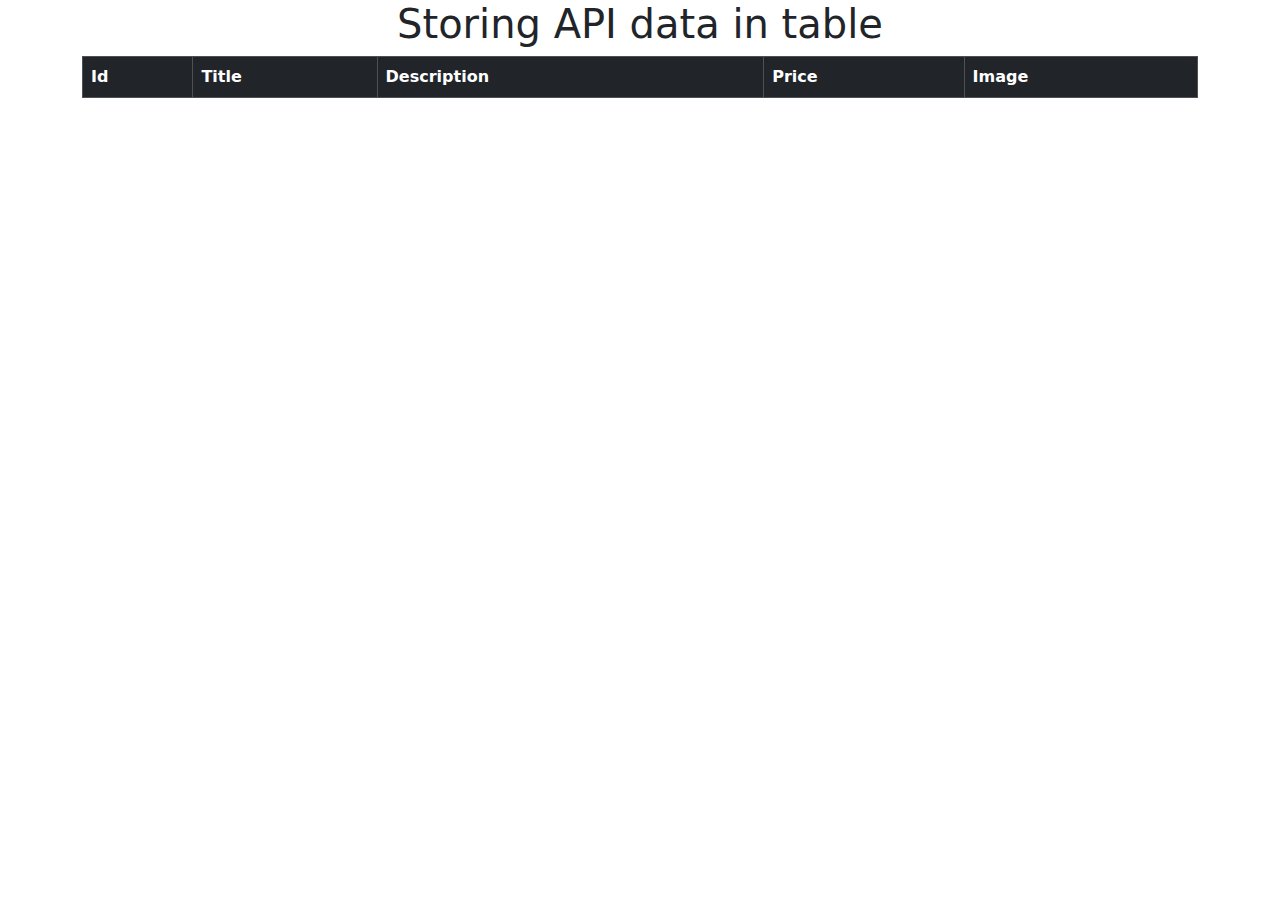
<file: index.html>
<!DOCTYPE html>
<html lang="en">
<head>
    <meta charset="UTF-8">
    <meta name="viewport" content="width=device-width, initial-scale=1.0">
    <title>Show Table Data</title>
    <link href="https://cdn.jsdelivr.net/npm/bootstrap@5.3.3/dist/css/bootstrap.min.css" rel="stylesheet" integrity="sha384-QWTKZyjpPEjISv5WaRU9OFeRpok6YctnYmDr5pNlyT2bRjXh0JMhjY6hW+ALEwIH" crossorigin="anonymous">
    <style>
        img{width: 100px;}
    </style>
</head>
<body>
    <h1 class="text-center">Storing API data in table</h1>

    <div class="container">
        <table class="table table-bordered">
            <thead class="table-dark">
              <tr>
                <th scope="col">Id</th>
                <th scope="col">Title</th>
                <th scope="col">Description</th>
                <th scope="col">Price</th>
                <th scope="col">Image</th>
              </tr>
            </thead>
            <tbody id="table_body">

            </tbody>
          </table>
    </div>
    <script src="script.js"></script>
</body>
</html>
</file>
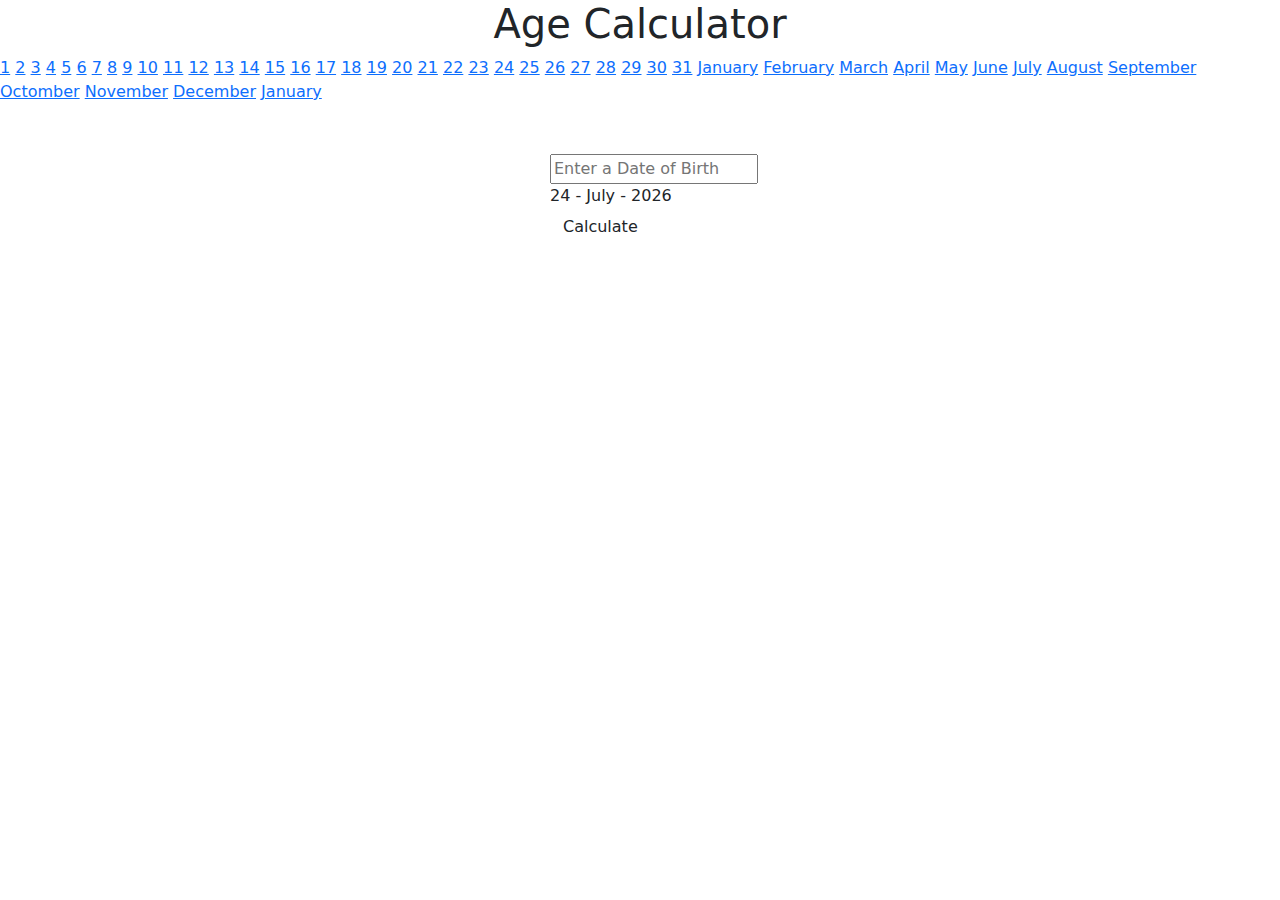
<file: age.html>
<!DOCTYPE html>
<html lang="en">
<head>
    <meta charset="UTF-8">
    <meta name="viewport" content="width=device-width, initial-scale=1.0">
    <title>Age Calculator</title>
    <link href="https://cdn.jsdelivr.net/npm/bootstrap@5.3.3/dist/css/bootstrap.min.css" rel="stylesheet" integrity="sha384-QWTKZyjpPEjISv5WaRU9OFeRpok6YctnYmDr5pNlyT2bRjXh0JMhjY6hW+ALEwIH" crossorigin="anonymous">
    <style>
      div#container{
        margin-left: 500px;
        padding: 50px;
      }  
      #suncontainer{
        padding: 20px;
        margin-top: 20px;
      }
    </style>
</head>
<body>
    <div class="dropdown">
        <h1 class="text-center">Age Calculator</h1>
        <a href="#">1</a>
        <a href="#">2</a>
        <a href="#">3</a>
        <a href="#">4</a>
        <a href="#">5</a>
        <a href="#">6</a>
        <a href="#">7</a>
        <a href="#">8</a>
        <a href="#">9</a>
        <a href="#">10</a>
        <a href="#">11</a>
        <a href="#">12</a>
        <a href="#">13</a>
        <a href="#">14</a>
        <a href="#">15</a>
        <a href="#">16</a>
        <a href="#">17</a>
        <a href="#">18</a>
        <a href="#">19</a>
        <a href="#">20</a>
        <a href="#">21</a>
        <a href="#">22</a>
        <a href="#">23</a>
        <a href="#">24</a>
        <a href="#">25</a>
        <a href="#">26</a>
        <a href="#">27</a>
        <a href="#">28</a>
        <a href="#">29</a>
        <a href="#">30</a>
        <a href="#">31</a>

        <a href="#">January</a>
        <a href="#">February</a>
        <a href="#">March</a>
        <a href="#">April</a>
        <a href="#">May</a>
        <a href="#">June</a>
        <a href="#">July</a>
        <a href="#">August</a>
        <a href="#">September</a>
        <a href="#">Octomber</a>
        <a href="#">November</a>
        <a href="#">December</a>

        <a href="#">January</a>
    </div>
    
    <div id="container">
        <input type="text" id="abc" placeholder="Enter a Date of Birth">
        <div id="subcontainer">
            <input type="text" id="xyz" placeholder="Todays Date">
        </div>
        <button class="btn">Calculate</button>
    </div>
    <script src="age.js"></script>
</body>
</html>
</file>
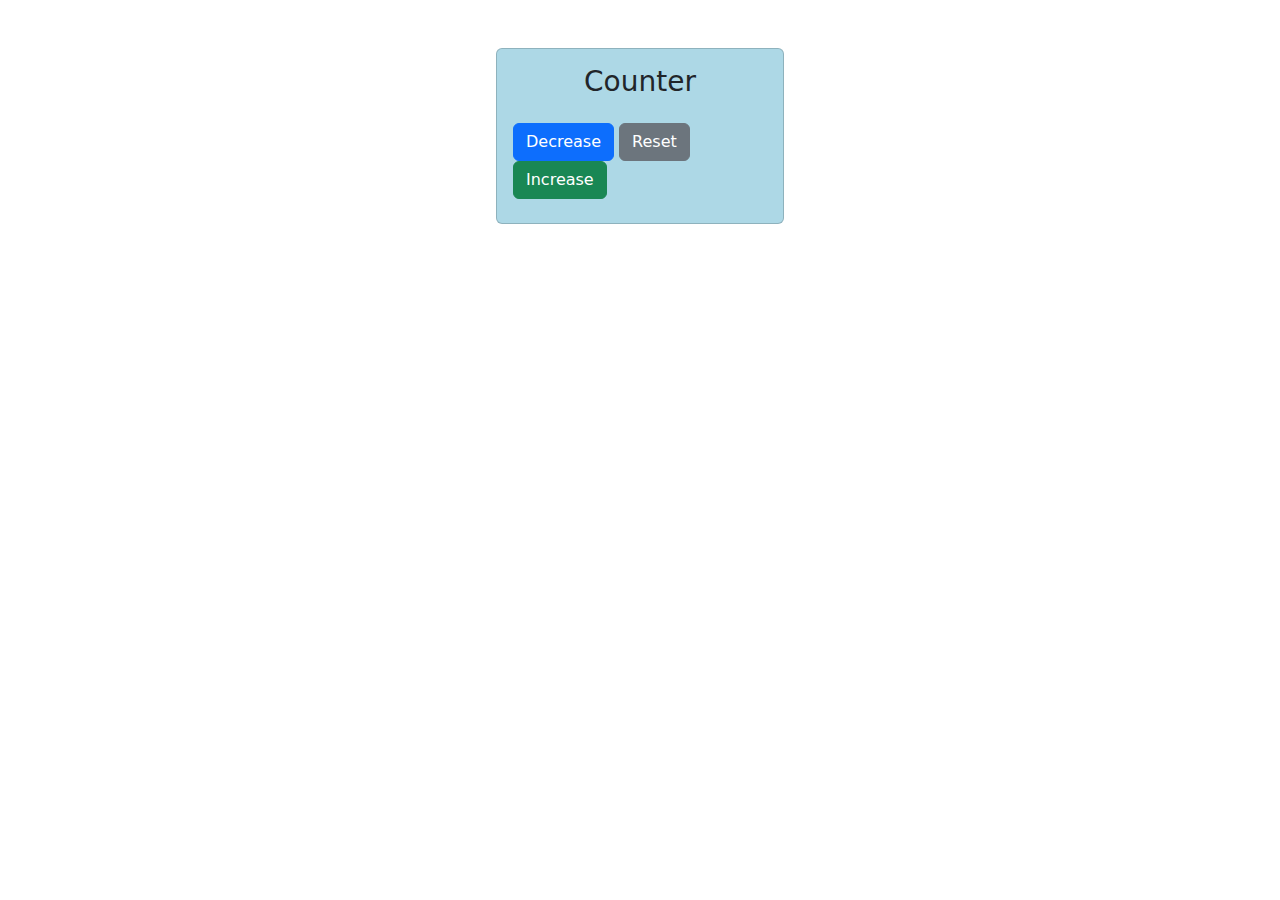
<file: calculator.html>
<!DOCTYPE html>
<html lang="en">
<head>
    <meta charset="UTF-8">
    <meta name="viewport" content="width=device-width, initial-scale=1.0">
    <title>Calculator</title>
    <link href="https://cdn.jsdelivr.net/npm/bootstrap@5.3.3/dist/css/bootstrap.min.css" rel="stylesheet" integrity="sha384-QWTKZyjpPEjISv5WaRU9OFeRpok6YctnYmDr5pNlyT2bRjXh0JMhjY6hW+ALEwIH" crossorigin="anonymous">
    <style>
        .card{
            background-color: lightblue;
        }
        .showCount{
            color:palevioletred ;
        }
    </style>
</head>
<body>
   
    <div class="container d-flex justify-content-center mt-5 ">
        <div class="card" style="width: 18rem;">
            <div class="card-body">
              <h3 class="card-title text-center mb-3">Counter</h3>
              <div class="mb-4">
                <h1 class="text-center showCount " id="count"></h1>
              </div>
              <div class="mb-2">
                <button type="button" class="btn btn-primary"  id="decrease" onclick="decrease()">Decrease</button>
                <button type="button" class="btn btn-secondary" onclick="reset()">Reset</button>
                <button type="button" class="btn btn-success" onclick="increase()">Increase</button>
              </div>
            </div>
          </div>

    </div>
    <script src="calculator.js"></script>
</body>
</html>
</file>
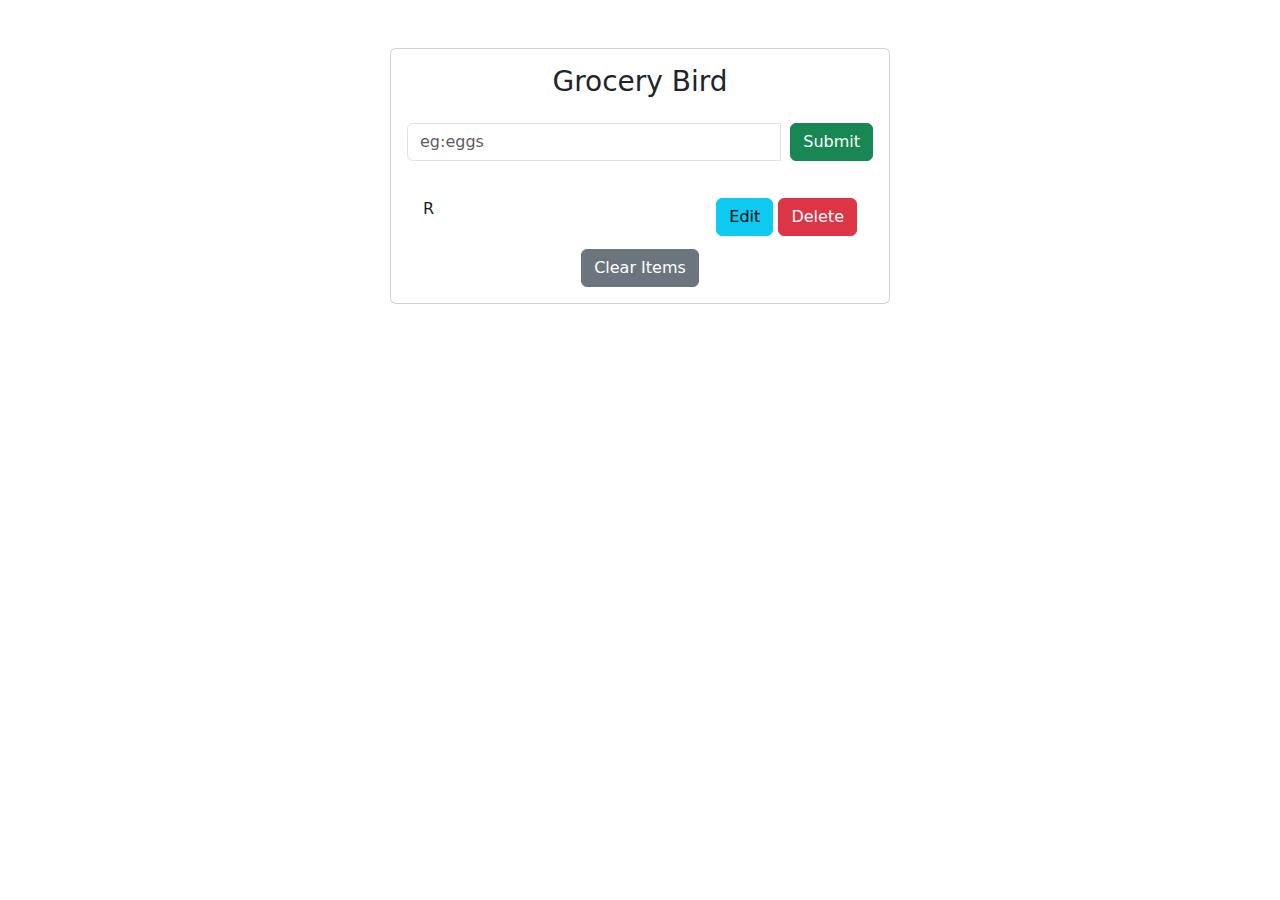
<file: Grocery.html>
<!DOCTYPE html>
<html lang="en">
<head>
    <meta charset="UTF-8">
    <meta name="viewport" content="width=device-width, initial-scale=1.0">
    <title>Grocery</title>
    <link href="https://cdn.jsdelivr.net/npm/bootstrap@5.3.3/dist/css/bootstrap.min.css" rel="stylesheet" integrity="sha384-QWTKZyjpPEjISv5WaRU9OFeRpok6YctnYmDr5pNlyT2bRjXh0JMhjY6hW+ALEwIH" crossorigin="anonymous">
      <style>
        .card{
            width: 500px;
        }
        .grocery-item {
  display: flex;
  align-items: center;
  justify-content: space-between;
  margin-bottom: 0.5rem;
  padding: 0.25rem 1rem;
  text-transform: capitalize;
}
.grocery-container {
    margin-top: 2rem;
}
      </style>
</head>
<body>
    <div class="container d-flex justify-content-center mt-5  ">
        <div class="card">
            <div class="card-body">
              <h3 class="card-title text-center mb-3">Grocery Bird</h3>
              <div class="mb-4">
                <h1 class="text-center showCount " id="count"></h1>
              </div>
              <div class="input-group">
                <input type="text" class="form-control" placeholder="eg:eggs" id="submitInput">&nbsp;&nbsp;
                <span class="input-group-btn ">
                     <button class="btn btn-success" type="button" onclick="submit()">Submit</button>
                </span>

             </div>
             <div class="grocery-container">
                <div class="grocery-list">
                  <article class="grocery-item"> 
                    <p class="title">r</p>
                    <div class="btn-container">
                      <button type="button" class="btn btn-info" onclick="edit()">Edit</button>
                      <button type="button" class="btn btn-danger" onclick="deleteItem()">Delete</button>
                    </div>
                  </article>
                </div>
                <div class="d-flex justify-content-center"><button class="btn btn-secondary" onclick="clearItems()">Clear Items</button></div>
              </div>
             
            </div>
          </div>
         </div>
    <script src="Grocery.js"></script>
</body>
</html>
</file>
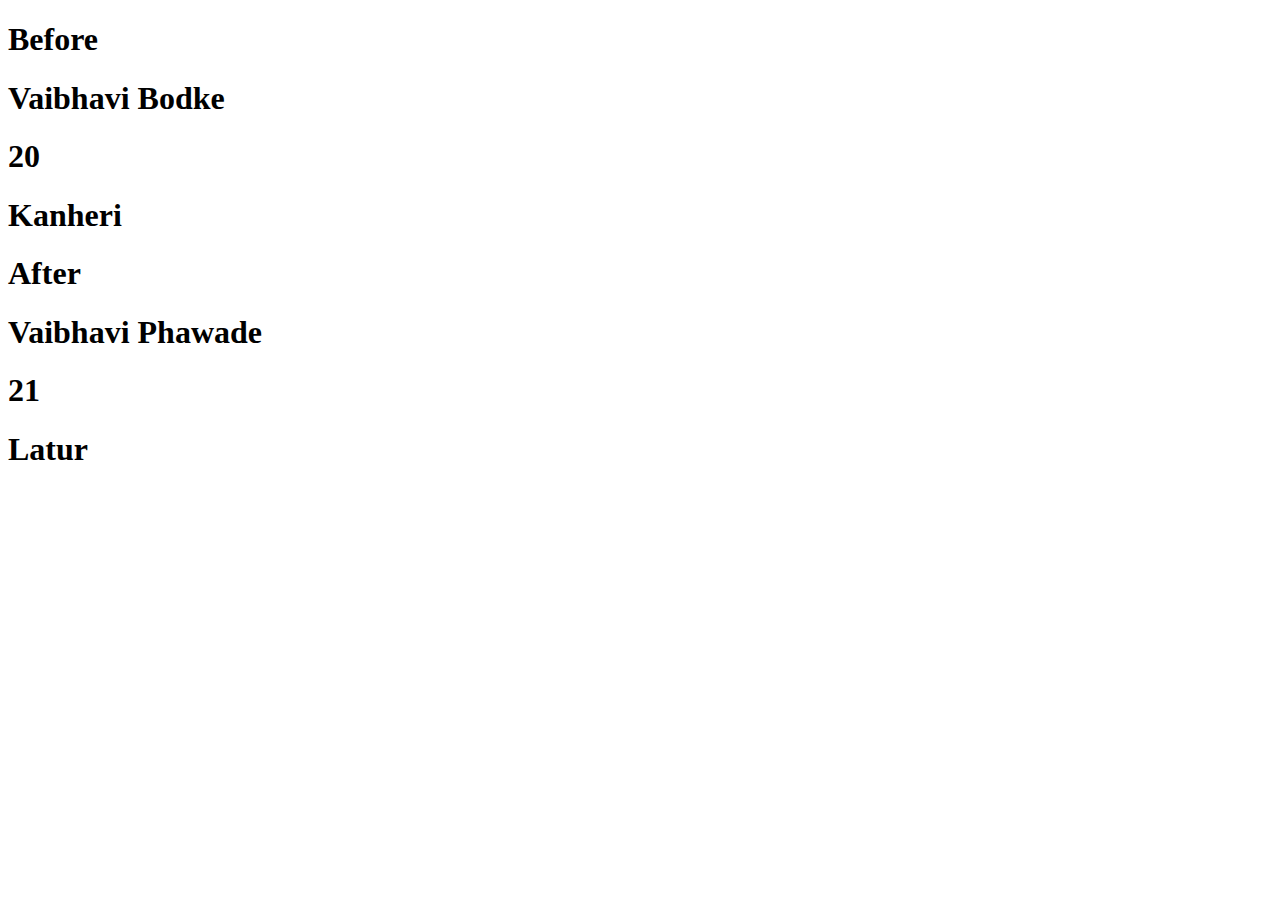
<file: object.html>
<!DOCTYPE html>
<html lang="en">
<head>
    <meta charset="UTF-8">
    <meta name="viewport" content="width=device-width, initial-scale=1.0">
    <title>Document</title>
</head>
<body>
 <div>
    <h1>Before</h1>
    <h1 id="name"></h1>
    <h1 id="age"></h1>
    <h1 id="city"></h1>
    
 </div>

 <div>
    <h1>After</h1>
    <h1 id="name1"></h1>
    <h1 id="age1"></h1>
    <h1 id="city1"></h1>
 </div>


    <script src="object.js"></script>
</body>
</html>
</file>
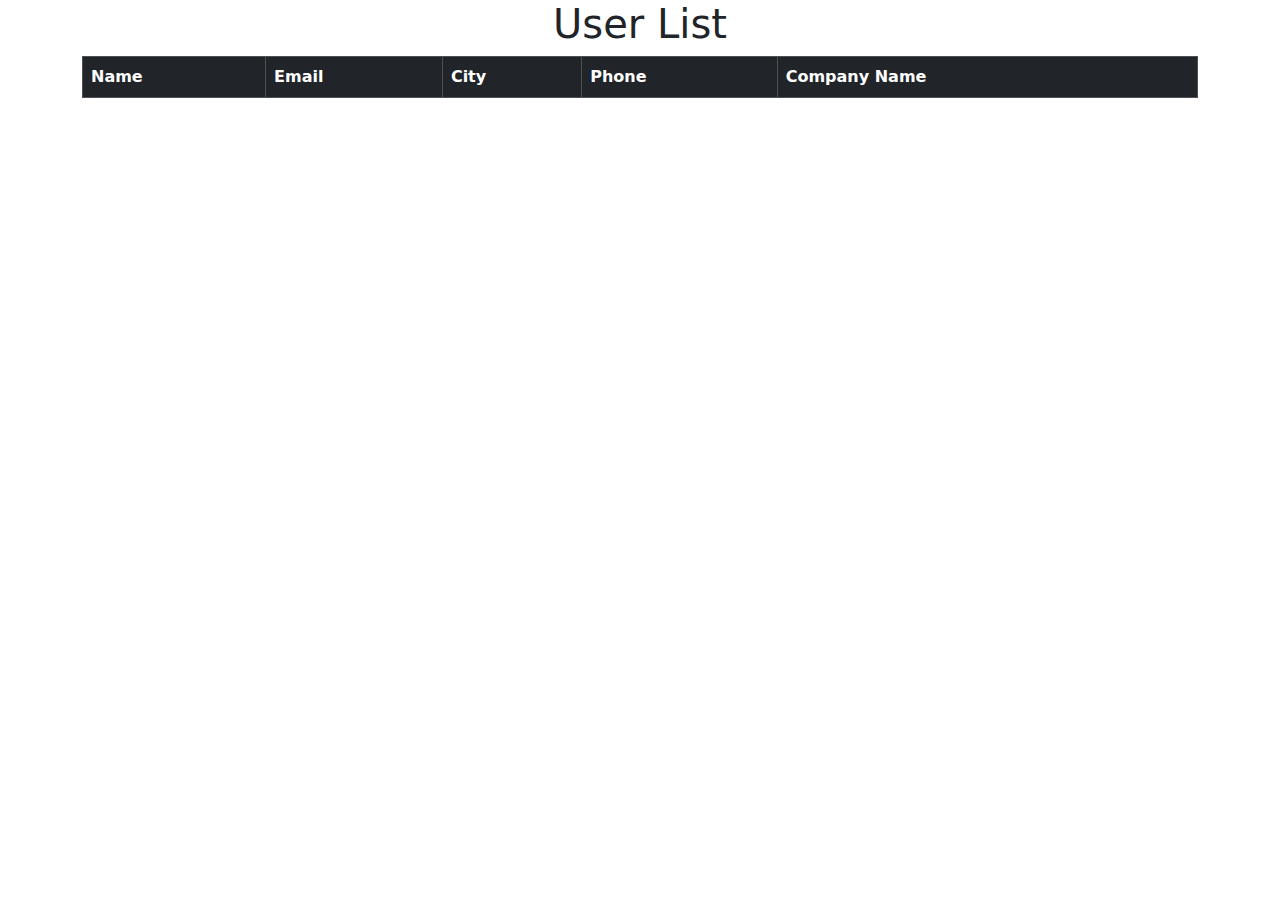
<file: userList.html>
<!DOCTYPE html>
<html lang="en">
<head>
    <meta charset="UTF-8">
    <meta name="viewport" content="width=device-width, initial-scale=1.0">
    <title>Show Users</title>
    <link href="https://cdn.jsdelivr.net/npm/bootstrap@5.3.3/dist/css/bootstrap.min.css" rel="stylesheet" integrity="sha384-QWTKZyjpPEjISv5WaRU9OFeRpok6YctnYmDr5pNlyT2bRjXh0JMhjY6hW+ALEwIH" crossorigin="anonymous">
</head>
<body>
    <h1 class="text-center">User List</h1>
    <div class="container">
        <table class="table table-bordered">
            <thead class="table-dark">
              <tr>
                <th scope="col">Name</th>
                <th scope="col">Email</th>
                <th scope="col">City</th>
                <th scope="col">Phone</th>
                <th scope="col">Company Name</th>
              </tr>
            </thead>
            <tbody id="tbl_body">              
            </tbody>
          </table>
    </div>
    
    <script src="userList.js"></script>
</body>
</html>
</file>
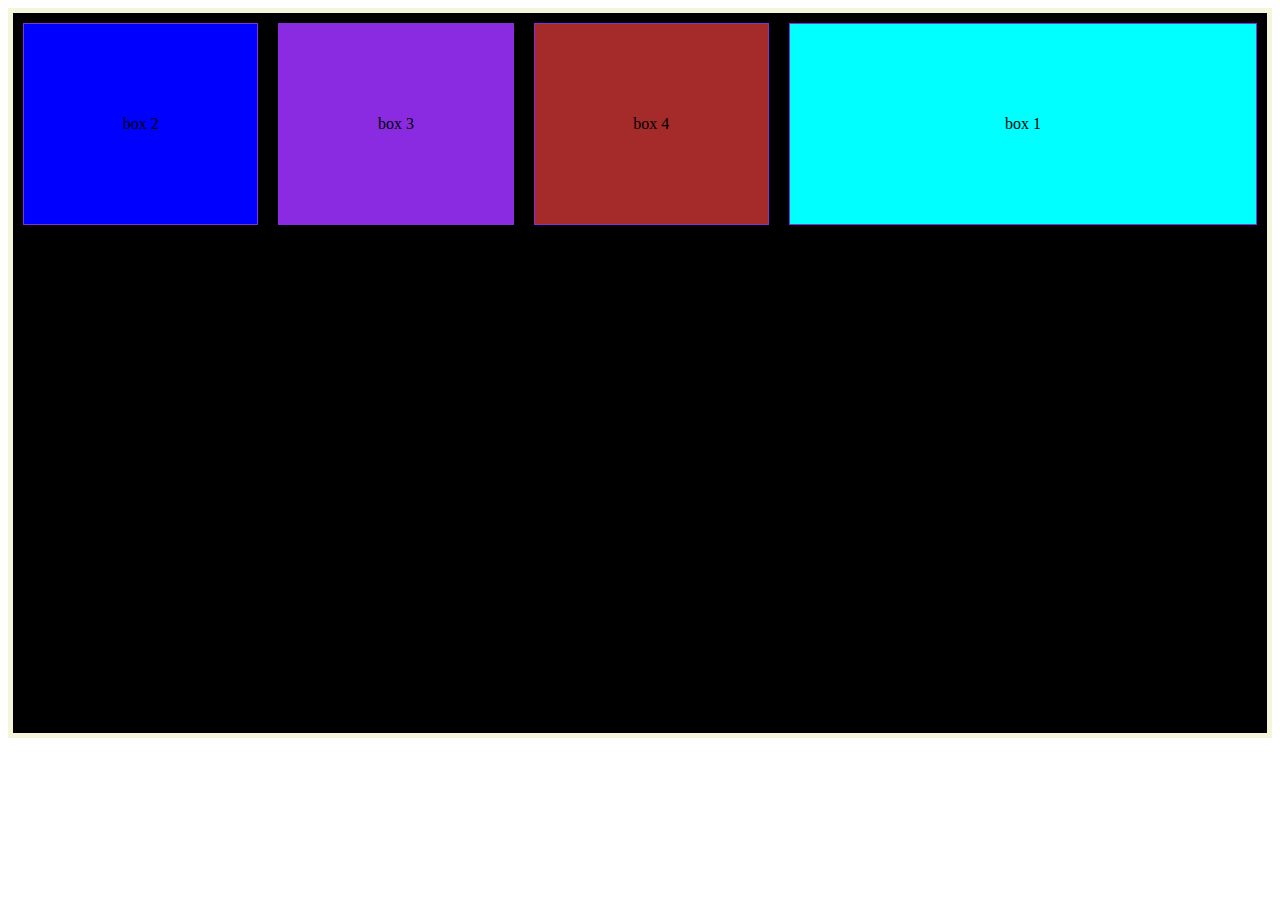
<file: component/Jpract/callback-promise-async-await/callbackPromiseAwait.html>
<!DOCTYPE html>
<html lang="en">
<head>
    <meta charset="UTF-8">
    <meta name="viewport" content="width=device-width, initial-scale=1.0">
    <title>Document</title>
    <link rel="stylesheet" href="callbackPromise.css">
</head>
<body>
    <script src="callbackPromiseAwait.js"></script>
    <div class="container">
        <div class="box" id="box1">box 1</div>
        <div class="box" id="box2">box 2</div>
        <div class="box" id="box3">box 3</div>
        <div class="box" id="box4">box 4</div>
    </div>
</body>
</html>
</file>
<file: component/Jpract/callback-promise-async-await/callbackPromise.css>
.container{
    border: 5px solid beige;
    background-color: black;
    display: flex;
    /* flex-direction: row; */
    /* flex-wrap: wrap; */
    /* flex-flow: row wrap; */
    height: 80vh;
    justify-content: space-around;
    /* justify-content: space-between; */
    /* justify-content: space-evenly; */
    align-items: center;
    align-items: end;
    align-items: stretch;
    /* justify-content: center; */
}
.box{
    height: 200px;
    width: 200px;
    border: 1px solid blueviolet;
    margin: 10px;
    text-align: center;
    display: flex;
    align-items: center;
    justify-content: center;
    flex-grow: 1;
}
#box1{
    background-color: aqua;
    order: 4;
    flex-grow: 8;
    /* flex-shrink: 4; */
}
#box2{
    background-color: blue;
    /* flex-basis: 400px; */
}
#box3{
    background-color: blueviolet;
}
#box4{
    background-color: brown;
}
</file>
